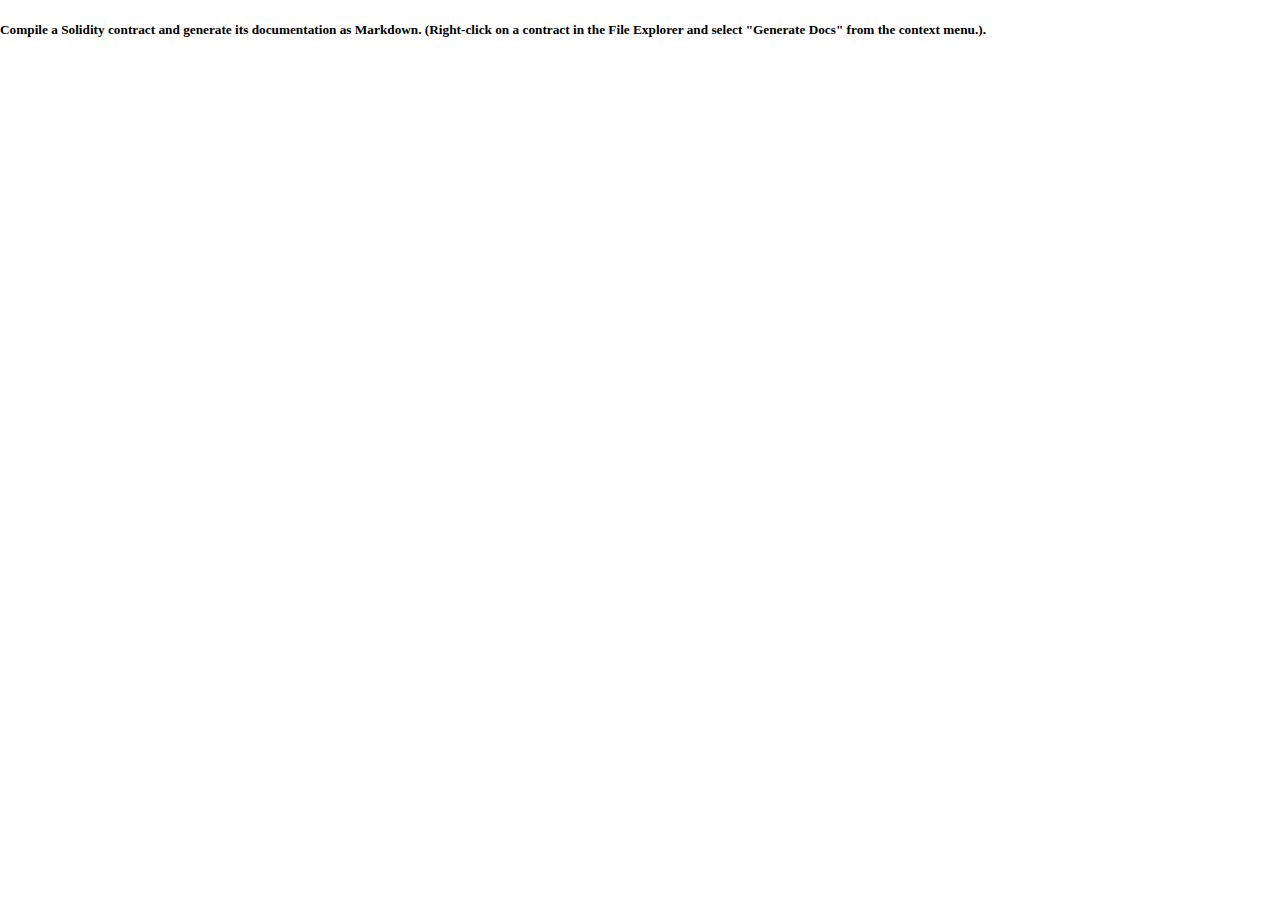
<file: plugins/doc-gen/index.html>
<!DOCTYPE html>
<html lang="en">
  <head>
    <meta charset="utf-8" />
    <title>Documentation generator</title>
    <base href="./">    <meta name="viewport" content="width=device-width, initial-scale=1" />
    <link rel="icon" type="image/x-icon" href="favicon.ico" />
  <link rel="stylesheet" href="main.css"></head>
  <body>
    <div id="root"></div>
  <script src="runtime.js" type="module"></script><script src="vendor.js" type="module"></script><script src="main.js" type="module"></script></body>
</html>
</file>
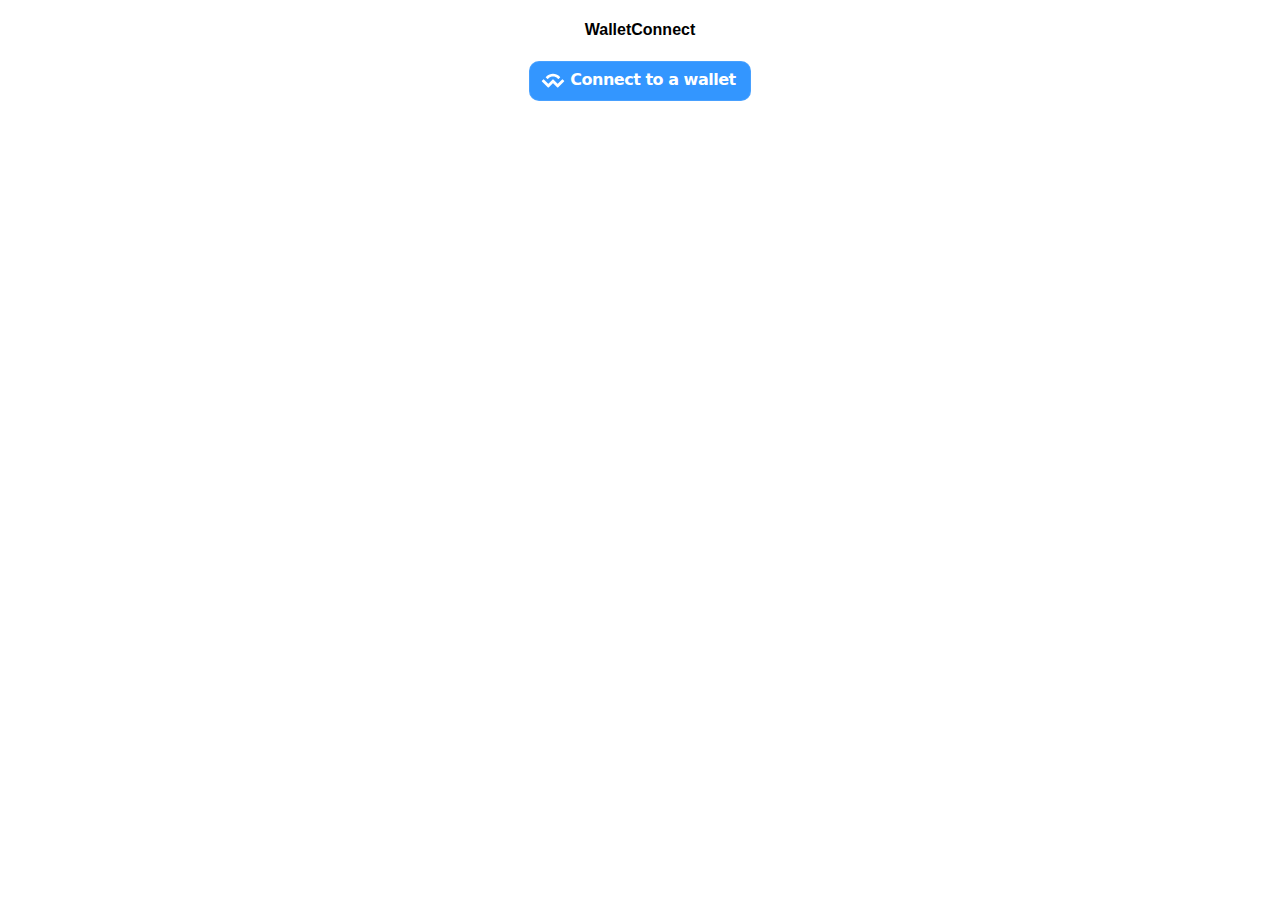
<file: plugins/walletconnect/index.html>
<!DOCTYPE html>
<html lang="en">
  <head>
    <meta charset="utf-8" />
    <title>Wallet Connect</title>
    <base href="./">
    <meta name="viewport" content="width=device-width, initial-scale=1" />
    <link rel="stylesheet" href="https://use.fontawesome.com/releases/v5.8.1/css/all.css" integrity="sha384-50oBUHEmvpQ+1lW4y57PTFmhCaXp0ML5d60M1M7uH2+nqUivzIebhndOJK28anvf" crossorigin="anonymous"/>
  <link rel="stylesheet" href="styles.css"><link rel="stylesheet" href="vendor.css"><link rel="stylesheet" href="main.css"></head>
  <body>
    <div id="root"></div>
  <script src="runtime.js" type="module"></script><script src="polyfills.js" type="module"></script><script src="styles.js" type="module"></script><script src="vendor.js" type="module"></script><script src="main.js" type="module"></script></body>
</html>
</file>
<file: plugins/doc-gen/main.css>
body{margin:0}
</file>
<file: plugins/walletconnect/styles.css>
.App{text-align:center}.App-logo{height:40vmin;pointer-events:none}@media (prefers-reduced-motion:no-preference){.App-logo{animation:App-logo-spin 20s linear infinite}}.App-header{align-items:center;background-color:#282c34;color:#fff;display:flex;flex-direction:column;font-size:calc(10px + 2vmin);justify-content:center;min-height:100vh}.App-link{color:#61dafb}@keyframes App-logo-spin{0%{transform:rotate(0deg)}to{transform:rotate(1turn)}}body{-webkit-font-smoothing:antialiased;-moz-osx-font-smoothing:grayscale;font-family:-apple-system,BlinkMacSystemFont,Segoe UI,Roboto,Oxygen,Ubuntu,Cantarell,Fira Sans,Droid Sans,Helvetica Neue,sans-serif;margin:0}code{font-family:source-code-pro,Menlo,Monaco,Consolas,Courier New,monospace}
</file>
<file: plugins/walletconnect/main.css>
.App{text-align:center}.App-logo{height:40vmin;pointer-events:none}@media (prefers-reduced-motion:no-preference){.App-logo{animation:App-logo-spin 20s linear infinite}}.App-header{align-items:center;background-color:#282c34;color:#fff;display:flex;flex-direction:column;font-size:calc(10px + 2vmin);justify-content:center;min-height:100vh}.App-link{color:#61dafb}@keyframes App-logo-spin{0%{transform:rotate(0deg)}to{transform:rotate(1turn)}}
</file>
